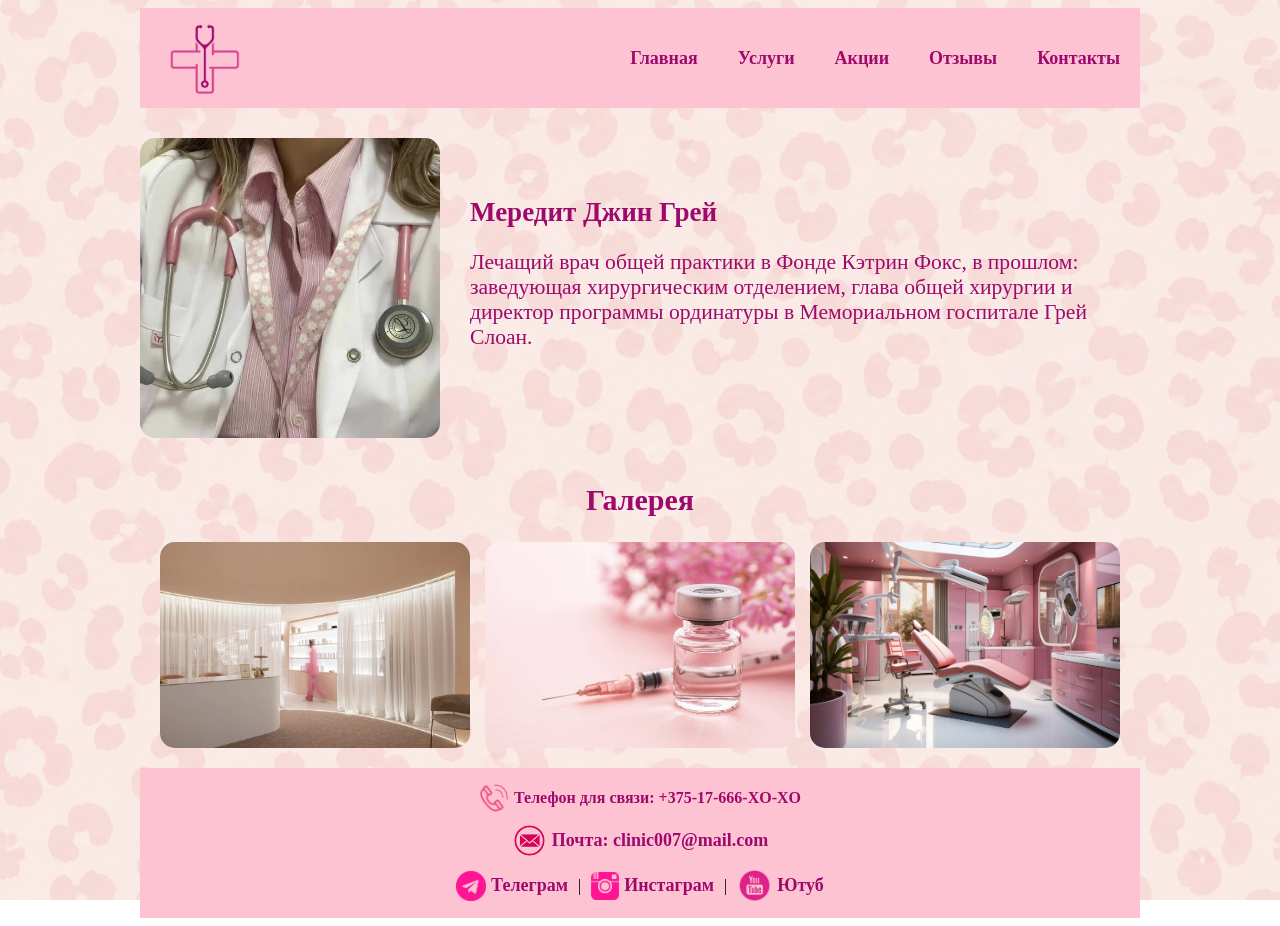
<file: index.html>
<!DOCTYPE html>
<html lang="ru">
<head>
    <meta charset="UTF-8">
    <meta name="viewport" content="width=device-width, initial-scale=1.0">
    <title>My own clinic's CV</title>
    <link rel="stylesheet" href="style444.css">
</head>

<body>
<div class="container">
    <title>Фоновое изображение</title>
    <style>
        body {
            background-image: url('pinkGPT.png'); 
            background-repeat: no-repeat;          
            background-size: cover;                  /* Растянуть на весь экран */
            background-position: center center;     
            background-attachment: fixed;            /* Зафиксировать при прокрутке */
        }
    </style>    

<div class="header">
         <img class="photo1" src="logo1png.png" alt="logo" width="100px">
         <ul>
            <li><a href="/">Главная</a></li>
            <li><a href="#content">Услуги</a></li>
            <li><a href="#sale">Акции</a></li>
            <li><a href="#review">Отзывы</a></li>
            <li><a href="#contacts">Контакты</a></li>
        </ul>

    </div>

<div class="docCV">
 
   <img class="photo2" src="docCV.jpeg" alt="doctor's CV picture" width="300px">
   <div class="text1-1">
    <h2>Мередит Джин Грей</h2>
    <p class="about"> Лечащий врач общей практики в Фонде Кэтрин Фокс, в прошлом: 
        заведующая хирургическим отделением, глава общей хирургии и 
        директор программы ординатуры в Мемориальном госпитале Грей Слоан.</p>
   </div> 


</div>

<div class="gallery">
    <h2 class="second">
        Галерея
    </h2>
    <div class="gallery-items">
        <img class="photogallery" src="clinic_photo2.jpg" alt="Изображние1">
        <img class="photogallery" src="clinic_photo3.jpg" alt="Изображние2">
        <img class="photogallery" src="clinic_photo4.jpg" alt="Изображние3">
    </div>
</div>

<div class="bottom_info">
    <div class="contact_item">
        <img src="phone.jpeg" alt="telephone" width="30px">
        <p class="information">Телефон для связи: +375-17-666-XO-XO</p>
    </div>
    <div class="contact_item">
        <img src="mail.png" alt="mail" width="35px">
        <p class="information"><a href="#">Почта: clinic007@mail.com</a></p>
    </div>

<div class="social">
    <div class="contact_item">
        <img src="telegram.png" alt="telegram" width="30px">
        <p class="informaion"><a href="#">Телеграм</a></p>
    </div>
       <span>|</span>
    <div class="contact_item">
        <img src="instagram.png" alt="instagram" width="28px">
        <p class="informaion"><a href="#">Инстаграм</a></p>
    </div>
       <span>|</span>
        <div class="contact_item">
        <img src="youtube.png" alt="youtube" width="35px">
        <p class="informaion"><a href="#">Ютуб</a></p>
    </div>
</div>

</div>

</div>
</body>
</html>
</file>
<file: style444.css>
.container {
   max-width: 1000px;
   margin: auto;
   background-image: image(leopink.jpg);
}

.header {
    display: flex;
    justify-content: space-between;
    background-color: #FEC3D3;
 
    align-items: center;

}

ul {
    display: flex;
    list-style: none;
}

.photo1 {
    margin-left: 15px;
    margin-right: 15px;
}

li {
    margin-left: 20px;
    margin-right: 20px;
}

a {
    text-decoration: none;
    color: #9E096B;
    font-family: cursive;
    font-size: large;
    font-weight: 600;
}

.docCV {
    display: flex;
    align-items: center;
}

.text1-1 {
    margin-left: 30px;
    color: #9E096B;
    font-size: large;
    font-family: cursive;
}
.about {
    font-size: larger;
}

.photo2 {
    border-radius: 15px;
    margin-top: 30px;
}

.gallery {
    padding: 20px ;
}

.second {
    text-align: center;
    color: #9E096B;
    font-family: cursive;
    font-size: 30px;
}

.gallery-items {
    display: flex;
    justify-content: space-between;
}

.photogallery {
    width: 310px;
    border-radius: 15px;
}

.bottom_info {
    display: flex;
    flex-direction: column;
    align-items: center;
    justify-content:center;
    background-color: #FEC3D3;
    gap: 10px;
    padding: 15px;
}

.contact_item {
    display: flex;
    align-items: center;
    gap: 5px;
}

.contact_item p {
    text-decoration: none;
    color: #9E096B;
    font-family: cursive;
    font-weight: bold;
    margin: 0;
}

.contact_item a {
    text-decoration: none;
    color: inherit;
}

.social {
    display: flex;
    flex-direction: row;
    align-items: center;
    justify-content: center;
    gap: 10px;
}

.socials span {
    color: #9E096B;
}
</file>
